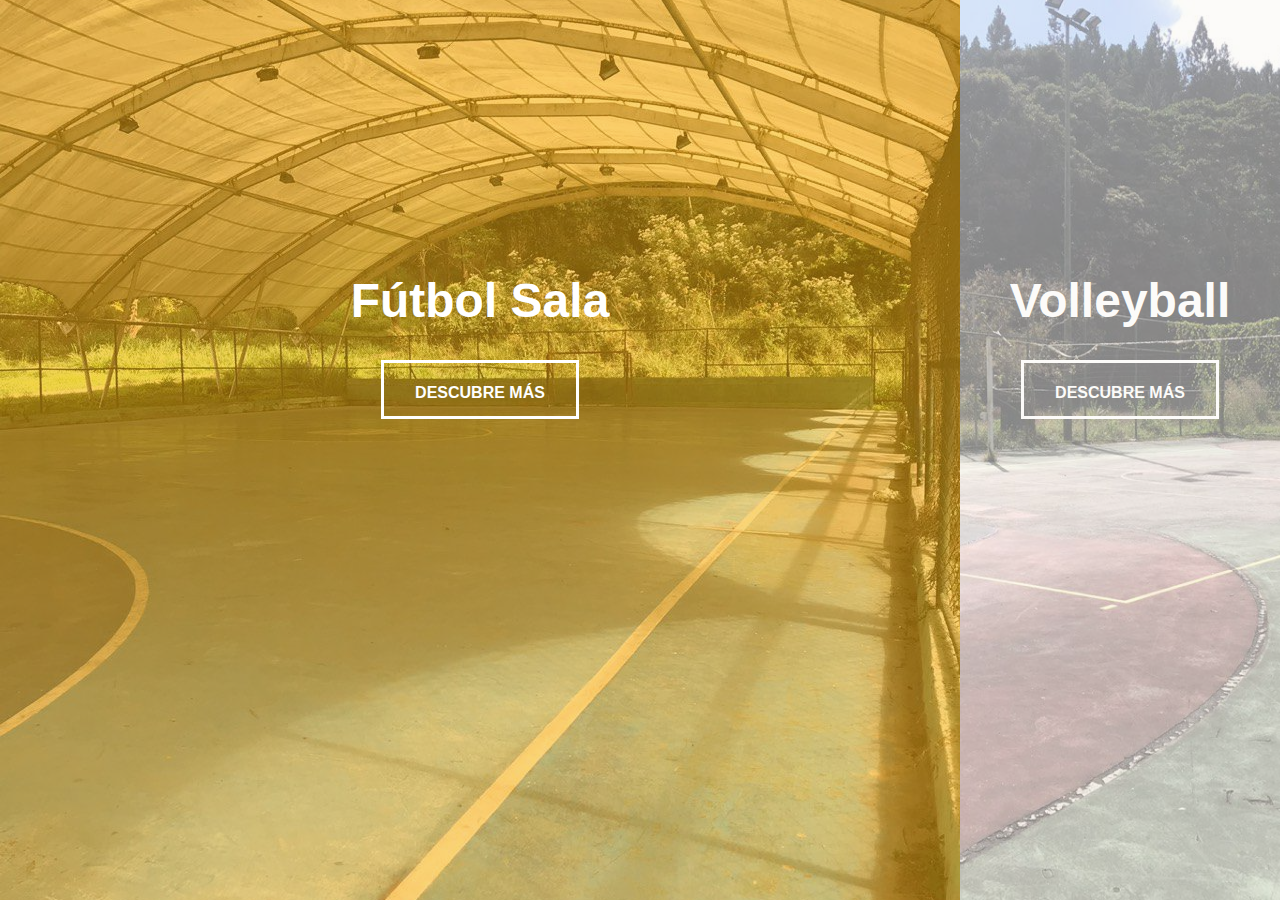
<file: index.html>
<!DOCTYPE html>
<html lang="en">  
  <head>
    <!-- Required meta tags -->
    <meta charset="utf-8">
    <meta name="viewport" content="width=device-width, initial-scale=1.0">
    <meta http-equiv="X-UA-Compatible" content="ie=edge">
    <link rel="stylesheet" type="text/css" href="index/estilos.css">
    <link href="https://fonts.googleapis.com/css?family=Nunito+Sans" rel="stylesheet">
    <link rel="shortcut icon" href="fotos/UUSBFondoblanco.png" />
    <title> Liga Unión USB | Unidos somos más </title>
    </head>
    <body>
    <div class="container">
      <div class="split left">
        <h3>Fútbol Sala</h3>
        <a href="FutSal/futsal.html" class="button">Descubre más</a>
      </div>
      <div class="split right">
        <h3>Volleyball</h3>
        <a href="Volley/volley.html" class="button">Descubre más</a>
      </div>
    </div>
    <script type="text/javascript" src="index/script.js"></script>
  </body>  
</html>
</file>
<file: index/estilos.css>
:root {
  --container-bg-color: #333;
  --left-bg-color: rgba(245, 172, 14, 0.5);
  --left-button-hover-color: rgba(245, 172, 14, 0.8);
  --right-bg-color: rgba(250, 248, 243, 0.5);
  --right-button-hover-color: rgba(250, 248, 243, 0.7);
  --hover-width: 75%;
  --other-width: 25%;
  --speed: 1000ms;
}

html, body {
  padding:0;
  margin:0;
  font-family: 'Franklin Gothic Medium', 'Arial Narrow', Arial, sans-serif;
  width: 100%;
  height: 100%;
  overflow-x: hidden;
}


#fas {
  color:#red;
}

h3 {
  font-size: 3rem;
  color: #fff;
  position: absolute;
  left: 50%;
  top: 25%;
  transform: translateX(-50%);
  white-space: nowrap;
}

.button {
  display: block;
  position: absolute;
  left: 50%;
  top: 40%;
  height: 2rem;
  padding-top: 1.3rem;
  width: 12rem;
  text-align: center;
  color: #fff;
  border: #fff solid 0.2rem;
  font-size: 1rem;
  font-weight: bold;
  text-transform: uppercase;
  text-decoration: none;
  transform: translateX(-50%);
}

.split.left .button:hover {
  background-color: var(--left-button-hover-color);
  border-color: var(--left-button-hover-color);
}

.split.right .button:hover {
  background-color: var(--right-button-hover-color);
  border-color: var(--right-button-hover-color);
}

.container {
  position: relative;
  width: 100%;
  height: 100%;
  background: var(--container-bg-color);
}

.split {
  position: absolute;
  width: 50%;
  height: 100%;
  overflow: hidden;
}

.split.left {
  left:0;
  background: url('../fotos/futs.jpg') center center no-repeat;
  background-size: cover;
}

.split.left:before {
  position:absolute;
  content: "";
  width: 100%;
  height: 100%;
  background: var(--left-bg-color);
}

.split.right {
  right:0;
  background: url('../fotos/voll.jpg') center center no-repeat;
  background-size: cover;
}

.split.right:before {
  position:absolute;
  content: "";
  width: 100%;
  height: 100%;
  background: var(--right-bg-color);
}

.split.left, .split.right, .split.right:before, .split.left:before {
  transition: var(--speed) all ease-in-out;
}

.hover-left .left {
  width: var(--hover-width);
}

.hover-left .right {
  width: var(--other-width);
}

.hover-left .right:before {
  z-index: 2;
}


.hover-right .right {
  width: var(--hover-width);
}

.hover-right .left {
  width: var(--other-width);
}

.hover-right .left:before {
  z-index: 2;
}

@media(max-width: 800px) {
  h1 {
    font-size: 2rem;
  }

  .button {
    width: 12rem;
  }
}

@media(max-height: 700px) {
  .button {
    top: 70%;
  }
}

.instafeed-grid{
    width:20%;height:20%;
  }

  @media screen and (max-width: 500px){
  .instafeed-grid{
    width:33.333%;height:33.333%;
  }
  .vertical-squares{
  height: 300px;
  padding-top: 30px;
  padding-bottom: 30px;
  margin-bottom: 30px;
  }
  #instafeed{
    height: 60vh;
  }
}
</file>
